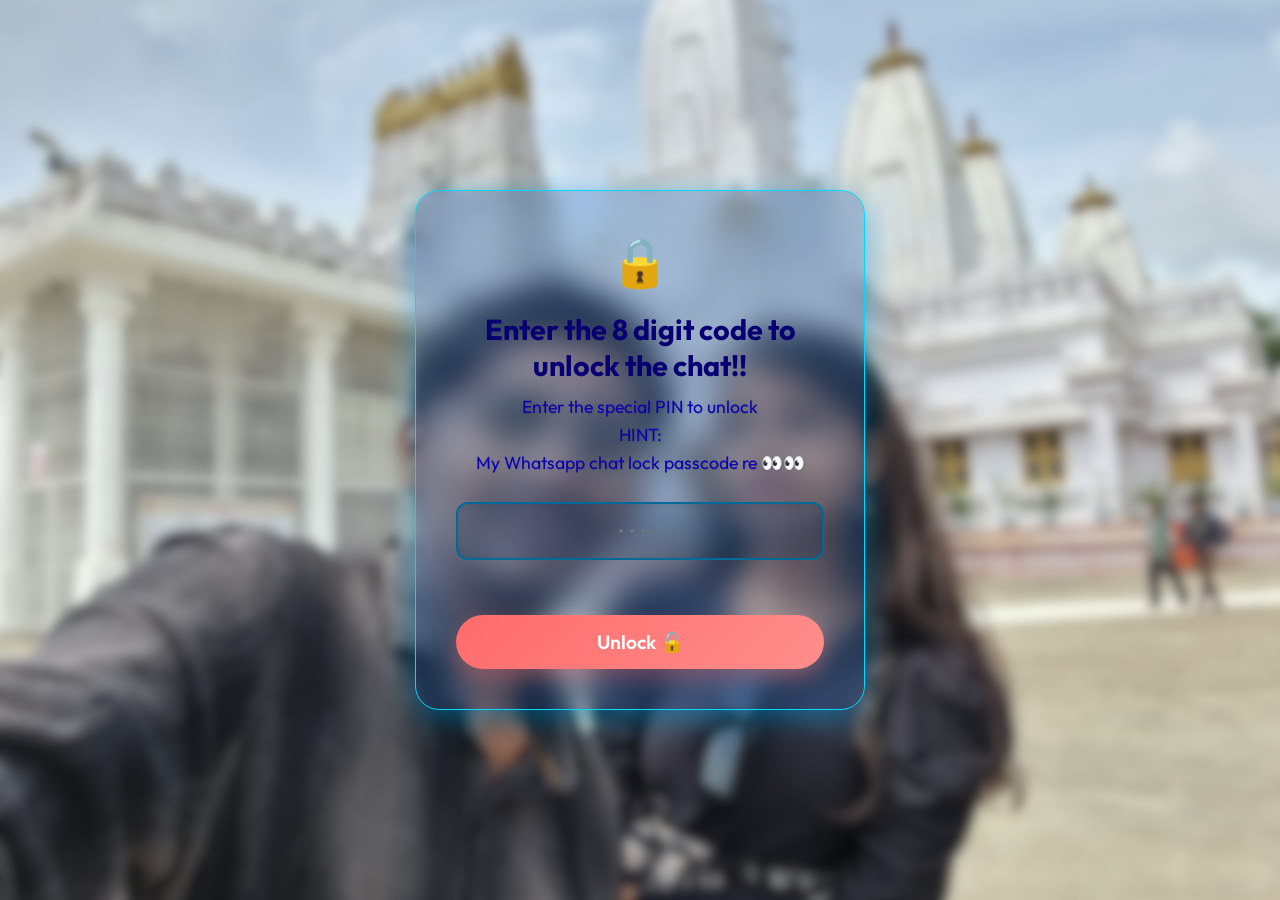
<file: index.html>
<!DOCTYPE html>
<html lang="en">

<head>
    <meta charset="UTF-8">
    <meta name="viewport" content="width=device-width, initial-scale=1.0">
    <meta name="description" content="Happy Birthday Vanaja - A special celebration page">
    <title>Happy Birthday Vanaja!</title>
    <!-- Google Fonts for modern typography -->
    <link href="https://fonts.googleapis.com/css2?family=Outfit:wght@300;400;600;800&display=swap" rel="stylesheet">
    <!-- Link to external CSS -->
    <link rel="stylesheet" href="style.css">
</head>

<body>

    <!-- LOGIN PAGE -->
    <div id="loginPage" class="page active">
        <div class="container">
            <div class="card">
                <div class="lock-icon">🔒</div>
                <h2>Enter the 8 digit code to unlock the chat!!</h2>
                <p class="message" style="margin-bottom: 10px;">Enter the special PIN to unlock <br>HINT:<br>My Whatsapp
                    chat lock passcode re 👀👀</p>
                <div class="pin-input-group">
                    <input type="password" id="pinInput" class="pin-input" placeholder="••••" maxlength="10">
                    <div id="errorMessage" class="error-message">Incorrect PIN, try again!</div>
                </div>

                <button id="unlockBtn">Unlock 🔓</button>
            </div>
        </div>
    </div>

    <!-- Link to external JavaScript -->
    <script src="script.js"></script>
</body>

</html>
</file>
<file: style.css>
:root {
    --primary: #ff6b6b;
    --secondary: #4ecdc4;
    --dark: #2d3436;
    --light: #f9f9f9;
}

* {
    margin: 0;
    padding: 0;
    box-sizing: border-box;
}

body {
    font-family: 'Outfit', sans-serif;
    background: url('images/Background.png') no-repeat center center fixed;
    background-size: cover;
    min-height: 100vh;
    display: flex;
    justify-content: center;
    align-items: center;
    color: var(--dark);
    overflow: hidden;
}

.page {
    display: none;
    width: 100%;
    height: 100vh;
    justify-content: center;
    align-items: center;
    flex-direction: column;
    animation: fadeIn 0.8s ease forwards;
}

.page.active {
    display: flex;
}

@keyframes fadeIn {
    from {
        opacity: 0;
        transform: scale(0.95);
    }

    to {
        opacity: 1;
        transform: scale(1);
    }
}

.container {
    padding: 20px;
    z-index: 10;
    width: 100%;
    display: flex;
    justify-content: center;
}

.card {
    background: rgba(36, 101, 185, 0.301);
    backdrop-filter: blur(15px);
    -webkit-backdrop-filter: blur(15px);
    border: 1px solid rgb(0, 217, 255);
    border-radius: 24px;
    padding: 40px;
    width: 100%;
    max-width: 450px;
    text-align: center;
    box-shadow: 0 8px 32px 0 rgba(0, 138, 202, 0.582);
    transform: translateY(0);
    transition: transform 0.4s ease, box-shadow 0.4s ease;
}

.card:hover {
    transform: translateY(-5px);
    box-shadow: 0 12px 40px 0 rgba(31, 38, 135, 0.3);
}

/* Login specific styles */
.lock-icon {
    font-size: 3rem;
    margin-bottom: 20px;
    display: inline-block;
}

.pin-input-group {
    margin: 25px 0;
    position: relative;
}

.pin-input {
    width: 100%;
    padding: 15px 20px;
    border-radius: 12px;
    border: 2px solid rgb(0, 107, 150);
    background: #032e5731;
    color: #fff;
    font-family: 'Outfit', sans-serif;
    font-size: 1.2rem;
    text-align: center;
    letter-spacing: 5px;
    outline: none;
    transition: all 0.3s ease;
    box-shadow: inset 0 2px 5px rgba(0, 0, 0, 0.05);
}

.pin-input:focus {
    border-color: var(--primary);
    background: rgba(22, 62, 114, 0.445);
    color: #47eaff;
    box-shadow: 0 0 15px rgba(63, 54, 192, 0.3);
}

.error-message {
    color: #ff4747;
    font-size: 0.9rem;
    margin-top: 10px;
    height: 20px;
    opacity: 0;
    transition: opacity 0.3s ease;
    font-weight: 600;
}

.error-message.visible {
    opacity: 1;
}

/* Birthday Card styles */
.img-container {
    width: 150px;
    height: 150px;
    margin: 0 auto 20px;
    border-radius: 50%;
    background: linear-gradient(135deg, #fdfbfb 0%, #ebedee 100%);
    display: flex;
    justify-content: center;
    align-items: center;
    font-size: 4rem;
    box-shadow: inset 0 4px 10px rgba(0, 0, 0, 0.1), 0 8px 20px rgba(0, 0, 0, 0.1);
    animation: float 4s ease-in-out infinite;
    overflow: hidden;
}

.img-container img {
    width: 100%;
    height: 100%;
    object-fit: cover;
}

@keyframes float {
    0% {
        transform: translateY(0px);
    }

    50% {
        transform: translateY(-10px);
    }

    100% {
        transform: translateY(0px);
    }
}

h1 {
    font-weight: 800;
    font-size: 2.5rem;
    margin-bottom: 15px;
    color: #fff;
    text-shadow: 2px 2px 4px rgba(0, 0, 0, 0.2);
}

h2 {
    font-weight: 700;
    font-size: 1.8rem;
    margin-bottom: 10px;
    color: #080072;
}

.highlight {
    color: var(--primary);
    background: linear-gradient(to right, #ff6b6b, #ff8e8b);
    -webkit-background-clip: text;
    -webkit-text-fill-color: transparent;
}

.message {
    font-size: 1.1rem;
    line-height: 1.6;
    margin-bottom: 30px;
    color: #0c00b3;
    font-weight: 400;
    text-shadow: 1px 1px 2px rgba(0, 0, 0, 0.1);
}

button {
    background: linear-gradient(135deg, var(--primary) 0%, #ff8e8b 100%);
    color: white;
    border: none;
    padding: 15px 30px;
    border-radius: 50px;
    font-size: 1.2rem;
    font-weight: 600;
    font-family: 'Outfit', sans-serif;
    cursor: pointer;
    box-shadow: 0 10px 20px rgba(255, 107, 107, 0.3);
    transition: all 0.3s ease;
    width: 100%;
}

button:hover {
    transform: scale(1.05);
    box-shadow: 0 15px 25px rgba(255, 107, 107, 0.4);
}

button:active {
    transform: scale(0.98);
}

/* Error Shake Animation */
.shake {
    animation: shake 0.5s cubic-bezier(.36, .07, .19, .97) both;
}

@keyframes shake {

    10%,
    90% {
        transform: translate3d(-1px, 0, 0);
    }

    20%,
    80% {
        transform: translate3d(2px, 0, 0);
    }

    30%,
    50%,
    70% {
        transform: translate3d(-4px, 0, 0);
    }

    40%,
    60% {
        transform: translate3d(4px, 0, 0);
    }
}

/* Confetti */
.confetti {
    position: absolute;
    width: 10px;
    height: 10px;
    opacity: 0;
    pointer-events: none;
    z-index: 100;
}

#poemUnlockedView {
    background: url('images/PoemBG.jpg') no-repeat center center;
    background-size: cover;
    border-radius: 23px; /* Matches the parent card's rounded corners */
    padding: 40px; /* Restores inner padding for the content */
    margin: -40px; /* Counteracts the parent card's 40px padding to remove the gap */
}

#poemUnlockedView h2 {
    color: #fff;
    text-shadow: 2px 2px 4px rgba(0, 0, 0, 0.6);
}
</file>
